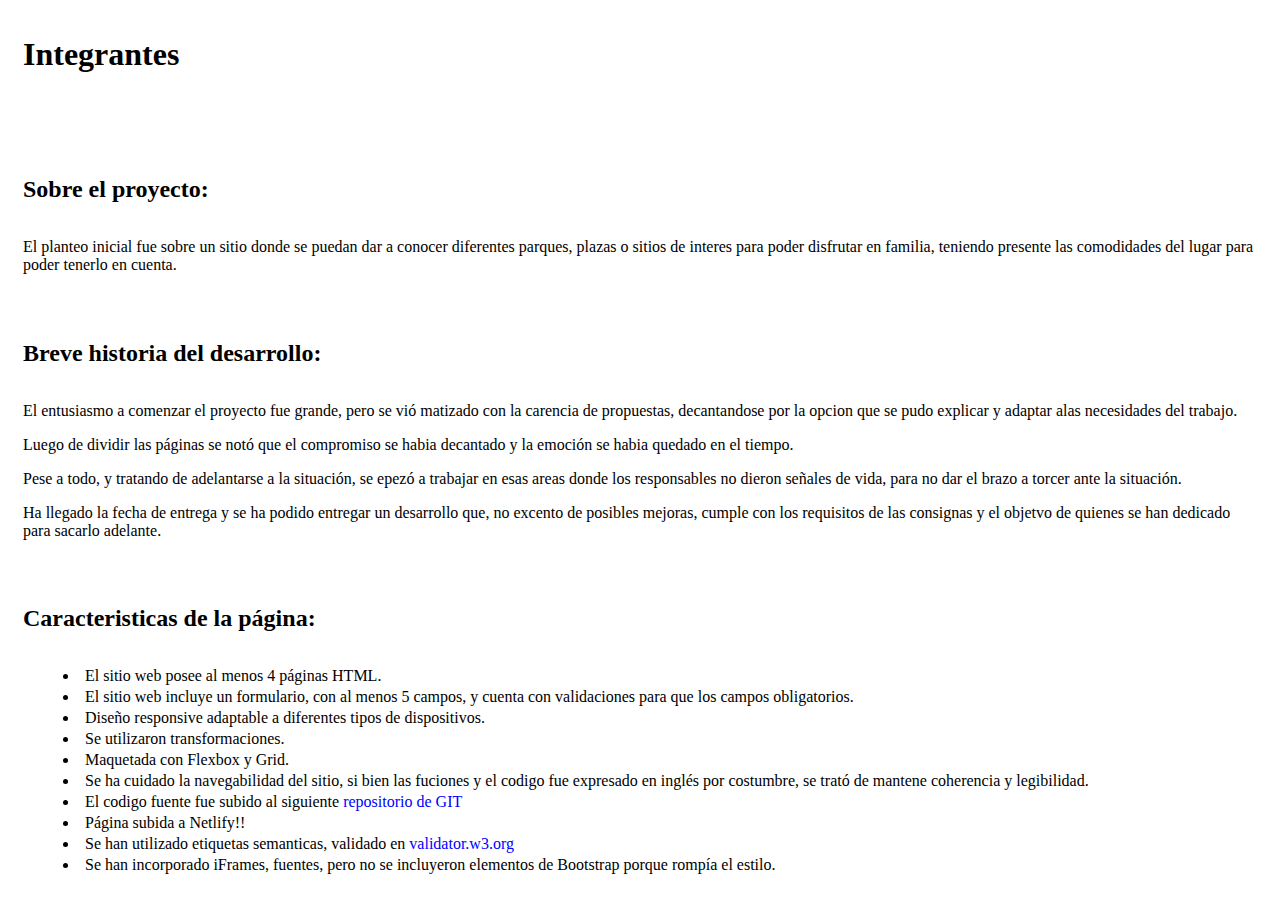
<file: pages/about.html>
<html lang="en">

<head>
  <link rel="stylesheet" href="../css/about.css" />
  <link rel="stylesheet" href="../../css/member.css" />
</head>

<body>
  <div class="groupMembersSection">
    <section class="groupMembers">
      <h1 class="aboutTitle">
        Integrantes
      </h1>
      <ul id="membersList" class="membersList"></ul>
    </section>
    <section>
      <h2 class="aboutTitle">Sobre el proyecto:</h2>
      <p class="projectDescription">
        El planteo inicial fue sobre un sitio donde se puedan dar a conocer diferentes parques,
        plazas o sitios de interes para poder disfrutar en familia, teniendo presente las comodidades
        del lugar para poder tenerlo en cuenta.
      </p>
    </section>
    <section >
      <h2 class="aboutTitle">Breve historia del desarrollo:</h2>
      <p class="projectDescription">
        El entusiasmo a comenzar el proyecto fue grande, pero se vió matizado con la carencia de propuestas,
        decantandose por la
        opcion que se pudo explicar y adaptar alas necesidades del trabajo.
      </p>
      <p>
        Luego de dividir las páginas se notó que el compromiso se habia decantado y la emoción se habia quedado en el
        tiempo.
      </p>
      <p>
        Pese a todo, y tratando de adelantarse a la situación, se epezó a trabajar en esas areas donde los responsables
        no
        dieron señales de vida, para no dar el brazo a torcer ante la situación.
      </p>
      <p>
        Ha llegado la fecha de entrega y se ha podido entregar un desarrollo que, no excento de posibles mejoras, cumple
        con los requisitos
        de las consignas y el objetvo de quienes se han dedicado para sacarlo adelante.
      </p>
    </section>
    <section >
      <h2 class="aboutTitle">Caracteristicas de la página:</h2>
      <ul class="listAbout">
        <li>
          El sitio web posee al menos 4 páginas HTML.
        </li>
        <li>
          El sitio web incluye un formulario, con al menos 5 campos, y cuenta con validaciones para que los campos
          obligatorios.
        </li>
        <li>
          Diseño responsive adaptable a diferentes tipos de dispositivos.
        </li>
        <li>
          Se utilizaron transformaciones.
        </li>
        <li>
          Maquetada con Flexbox y Grid.
        </li>
        <li>
          Se ha cuidado la navegabilidad del sitio, si bien las fuciones y el codigo fue expresado en inglés por
          costumbre, se trató de mantene coherencia y legibilidad.
        </li>
        <li>
          El codigo fuente fue subido al siguiente <a
            href="https://github.com/MaurICE723/CaC_Grupo16_242126">repositorio de GIT</a>
        </li>
        <li>
          Página subida a Netlify!!
        </li>
        <li>
          Se han utilizado etiquetas semanticas, validado en <a
            href="https://validator.w3.org/nu/?showsource=yes&showoutline=yes&showimagereport=yes&doc=https%3A%2F%2F24126-grupo16.netlify.app%2F">validator.w3.org</a>
        </li>
        <li>
          Se han incorporado iFrames, fuentes, pero no se incluyeron elementos de Bootstrap porque rompía el estilo.
        </li>
      </ul>
    </section>
    <section >
      <h2 class="aboutTitle">Sobre la funcionalidad:</h2>
      <ul class="listAbout">
        <li>
          Se presentan un listado de tarjetas con una coleccion de parques.
        </li>
        <li>
          Se puede seleccionar una tarjeta para ver el detalle de cada parque como:
          <ul>
            <li>Descripcion del parque.</li>
            <li>Instalaciones utiles en el parque.</li>
            <li>Ubicacion.</li>
            <li>Galeria de imagenes.</li>
          </ul>
        </li>
        <li>
          En la seccion "Acerca de..." bueno, la estas viendo asi que no te lo voy a explicar.
        </li>
        <li>
          En sugerencias se pueden agregar nuevos parques.
        </li>
      </ul>
    </section>
    <section>
    </section>

  </div>
</body>

</html>
</file>
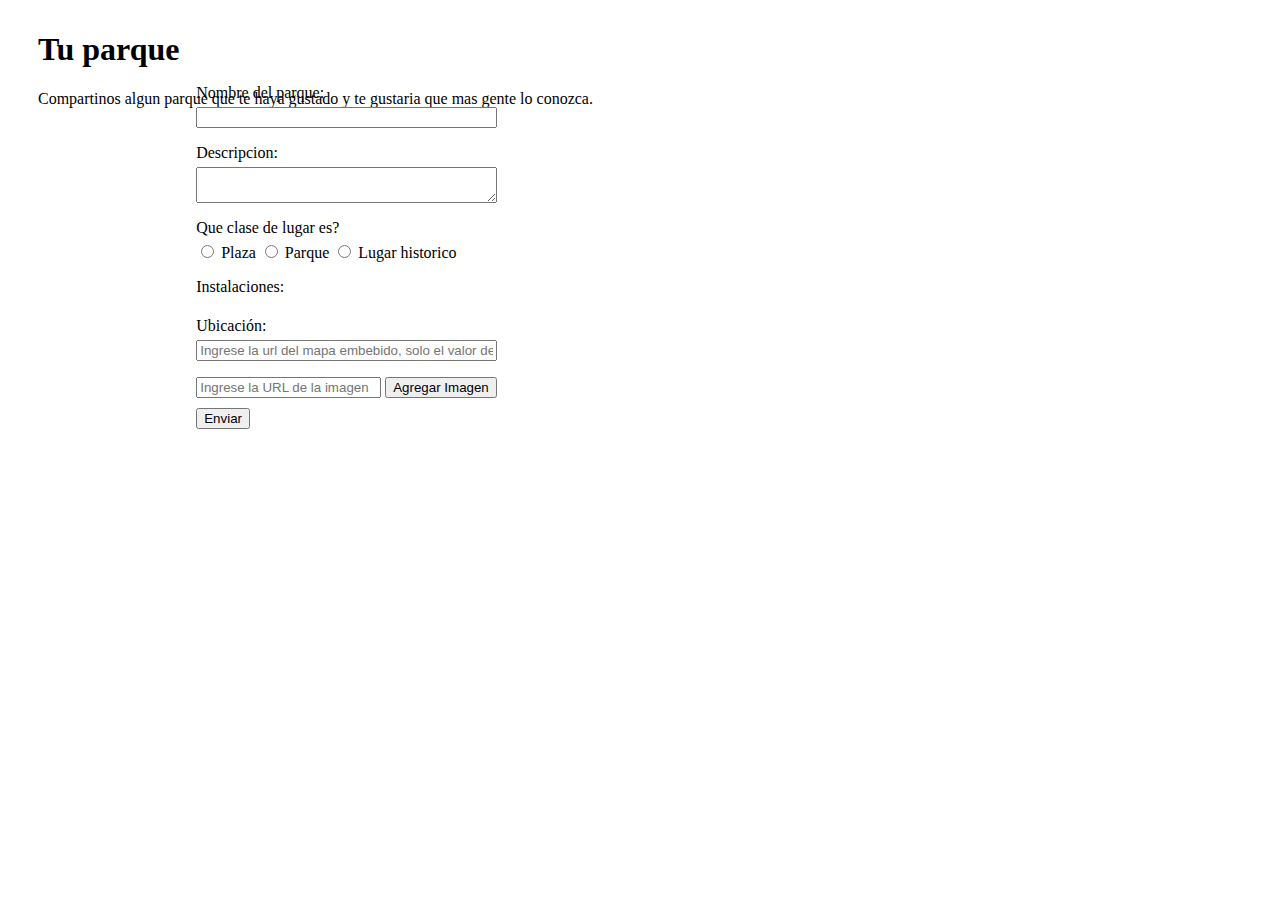
<file: pages/sugestions.html>
<html lang="en">

<head>
  <link rel="stylesheet" href="../css/sugestions.css" />
</head>

<body>
  <div id="notification" class="notification success">
    ¡Agregado exitosamente!
  </div>
  <section class="contact">
    <div>
      <h1>Tu parque</h1>
      <p> Compartinos algun parque que te haya gustado y te gustaria que mas gente lo conozca. </p>
    </div>

    <div class="sugestionsForm">
      <form class="sugestionsFormFields" id="sugestionsForm" >
        <div class="field">
          <label for="name">Nombre del parque: </label>
          <div class="textInput">
            <input type="text" id="name" name="name" autocomplete="off" />
            <span id="nameError" class="error"></span>
          </div>
        </div>
        <div class="field">
          <label for="description">Descripcion:</label>
          <div class="textInput">
            <textarea id="description" name="description"></textarea>
            <span id="messageError" class="error"></span>
          </div>
        </div>

        <div class="field">
          <label>Que clase de lugar es?</label>
          <div>
            <input type="radio" id="plaza" name="type" value="plaza" />
            <label for="plaza">Plaza</label>
            <input type="radio" id="parque" name="type" value="parque" />
            <label for="parque">Parque</label>
            <input type="radio" id="lugarHistorico" name="type" value="lugarHistorico" />
            <label for="lugarHistorico">Lugar historico</label>
          </div>
          <span id="typeError" class="error"></span>
        </div>
        <div class="field">
          <label>Instalaciones:</label>
          <div id="parkInstallations" class="interests">
          </div>
        </div>
        <div class="field">
          <label for="name">Ubicación:</label>
          <div class="textInput">
            <input type="text" id="location" name="location" placeholder="Ingrese la url del mapa embebido, solo el valor del src." alt="Ingrese la url del mapa embebido, solo el valor del src." />
            <span id="locationError" class="error"></span>
          </div>
        </div>
        <div>
          <input type="text" id="imageUrl" placeholder="Ingrese la URL de la imagen">
          <button type="button" id="addImage">Agregar Imagen</button>
          <div id="imageGallery"></div>
        </div>
        <div class="buttons">
          <button type="submit">Enviar</button>
        </div>
      </form>
      <lottie-player id="animation" src="../img/animations/contactUs.json" background="transparent" speed="1"
        style="width: 300px; height: 300px" loop autoplay />
    </div>
    <section>
      
    </section>
  </section>

</body>

</html>
</file>
<file: css/about.css>
.groupMembersSection {
  display: flex;
  flex-direction: column;
  height: 100%;
  margin-bottom: 0.9375rem;
  overflow: auto;
  scrollbar-width: none;
  gap: 1.25rem;
  margin: 0.9375rem;
}

.aboutTitle {
  padding-bottom: 0.9375rem;
}

section {
  padding-bottom: 0.625rem;
  .listAbout{
    a:link, a:visited {
      color: blue;
      text-decoration: underline;
      cursor: pointer;
      text-decoration: none;
    }
  
    
  }
}

ul{
  /* padding-bottom: .1875rem; */
  list-style:disc;
  list-style-position:inside;   
  li {
    padding-bottom: .1875rem;
  }
  ul{
    padding-top: .1875rem;
    padding-left: 1.25rem;
    list-style:square;
    list-style-position:inside;  
  }
}

@media (min-width: 1024px) {
  .groupMembers {
    .membersList {
      display: grid;
      gap: 0.9375rem;
      grid-template-columns: 1fr 1fr 1fr 1fr;
    }
  }
}

@media (min-width: 768px) and (max-width: 1023px) {
  .groupMembers {
    .membersList {
      display: grid;
      grid-template-columns: 1fr 1fr;
    }
  }
}

@media (max-width: 767px) {
  .groupMembers {
    .membersList {
      display: grid;
      grid-template-columns: 1fr;
    }
  }
}
</file>
<file: css/member.css>
.member {
    background-color: #a0c49d;
    padding: .625rem;
    border-radius: .3125rem;
  .memberName {
    margin-bottom: .3125rem;
  }
  .memberInfo {
    
    div{
        padding-bottom: .625rem;

        display: grid;
        grid-template-columns: 1fr 1fr;
        .memberCharacteristics {
          padding-left: 1.25rem;
          list-style-type: disc;
          li {
            margin-bottom: 0.3125rem;
          }
        }
        .memberPictureContainer {
          align-items: center;
          display: flex;
          justify-content: center;
          align-items: center;
          .imageEffect {
            clip-path: polygon(70% 0, 100% 0, 30% 100%, 0% 100%);
            width: 8rem;
            height: 7.5rem;
            transition: 0.3s;
            display: flex;
            align-items: center;
            justify-content: center;
            .memberPicture {
              width: 13.75rem;
              transform: scale(0.5, 0.5);
            }
          }
          .imageEffect:hover {
            clip-path: polygon(0 0, 100% 0, 100% 100%, 0% 100%);
            width: 7.5rem;
            height: 7.5rem;
          }
        }
    }
    .memberDescription {
        padding: 20px 5px 5px 5px;
        border-top: 2px solid #4b8c09;
    }
  }
}
</file>
<file: css/sugestions.css>
.contact {
  display: grid;
  grid-template-rows: 4rem 1fr;
  height: 100%;
  margin-top: 0.625rem;
  padding-left: 1.875rem;
  overflow: auto;
  scrollbar-width: none;


  .sugestionsForm {
    display: grid;
    grid-template-columns: 1fr 1fr;
    justify-items: center;
    align-items: start;
    margin-bottom: 1.25rem;

    .sugestionsFormFields {
      padding-top: .625rem;

      .field {
        display: flex;
        flex-direction: column;
        margin-bottom: 1rem;
        label {
          margin-bottom: 0.3125rem;
        }
        .textInput {
          display: flex;
          flex-direction: column;
        }

        .interests {
          display: flex;
          flex-wrap: wrap;
          justify-content: flex-start;
          gap: 0.4375rem;
        }

        .interests input[type="checkbox"] {
          display: none;
        }

        .interests label {
          display: block;
          padding: 0.325rem 1rem;
          margin-bottom: 0.3125rem;
          cursor: pointer;
          background-color: #e4e4e4;
          border-radius: 1rem;
        }

        .interests input[type="checkbox"]:checked + label {
          background-color: #a0c49d;
          color: #fff;
        }
        .error {
          color: red;
        }
      }
      .buttons {
        display: flex;
      }

      #imageGallery {
        display: flex;
        flex-wrap: wrap;
        margin-top: .625rem;
      }

      #imageGallery img {
        width: 6.25rem;
        height: 6.25rem;
        margin-right: .625rem;
        margin-bottom: .625rem;
      }
    }
  }
}
.notification {
  visibility: hidden; 
  min-width: 250px;
  margin-left: -125px;
  background-color: #4CAF50; 
  color: white;
  text-align: center;
  border-radius: 2px;
  padding: 16px;
  position: fixed;
  z-index: 1;
  left: 50%;
  bottom: 30px;
  font-size: 17px;
  opacity: 0;
  transition: opacity 0.5s, visibility 0.5s;
}

.notification.show {
  visibility: visible;
  opacity: 1;
}

@media (min-width: 1024px) {
  .sugestionsForm{
    display: flex;
  }
}

@media (min-width: 768px) and (max-width: 1024px) {
  #animation{
    display: none;
  }
  .sugestionsForm{
    display: flex;
  }
}

@media (max-width: 767px) {
  #animation{
    display: none;
  }
  .sugestionsForm{
    display: flex;
  }
}
</file>
